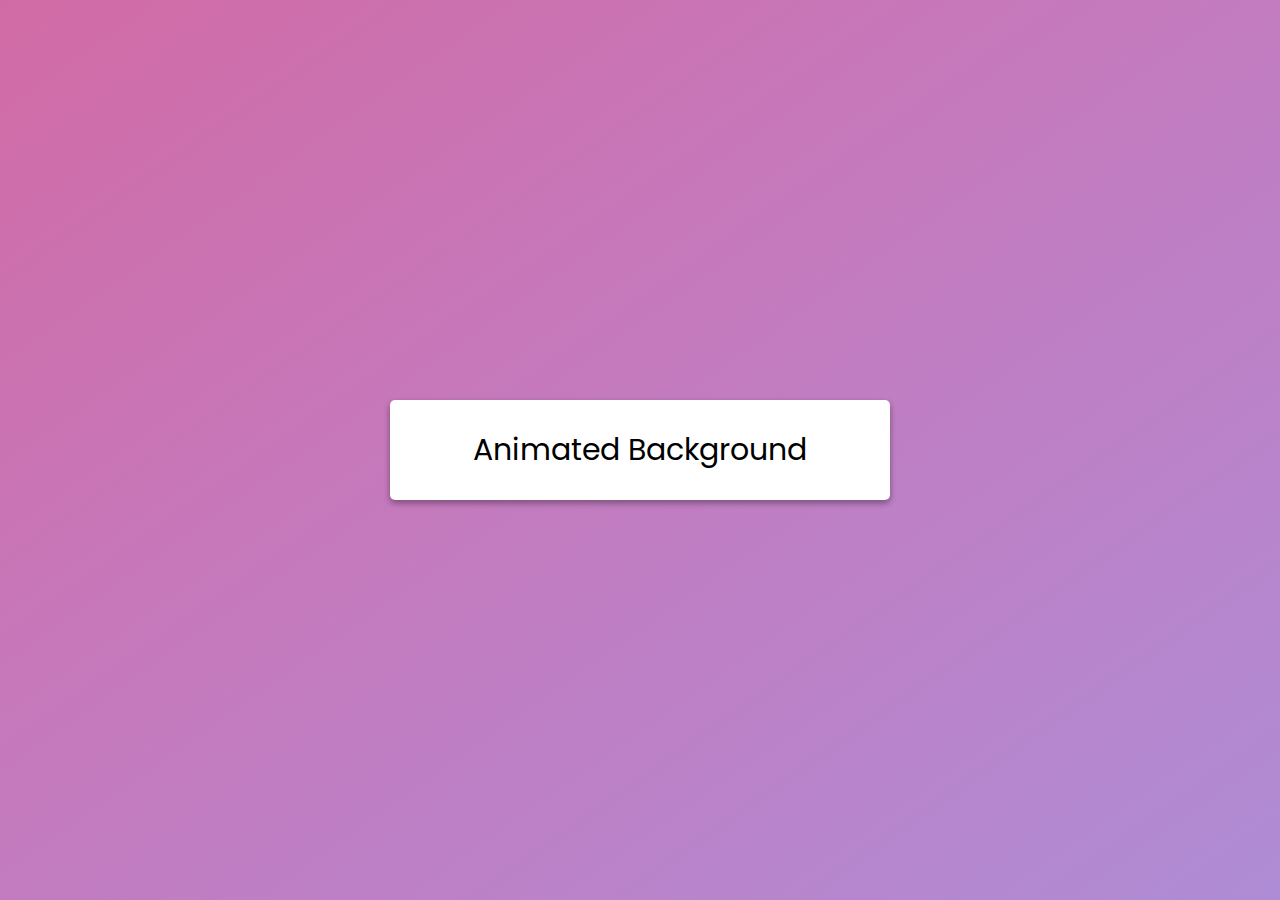
<file: Animated Background/index.html>
<!DOCTYPE html>
<html lang="en">
<head>
    <meta charset="UTF-8">
    <meta http-equiv="X-UA-Compatible" content="IE=edge">
    <meta name="viewport" content="width=device-width, initial-scale=1.0">
    <title>Animated Background</title>
    <link rel="stylesheet" href="style.css">
</head>
<body>
    <div class="card">
        Animated Background
    </div>
</body>
</html>
</file>
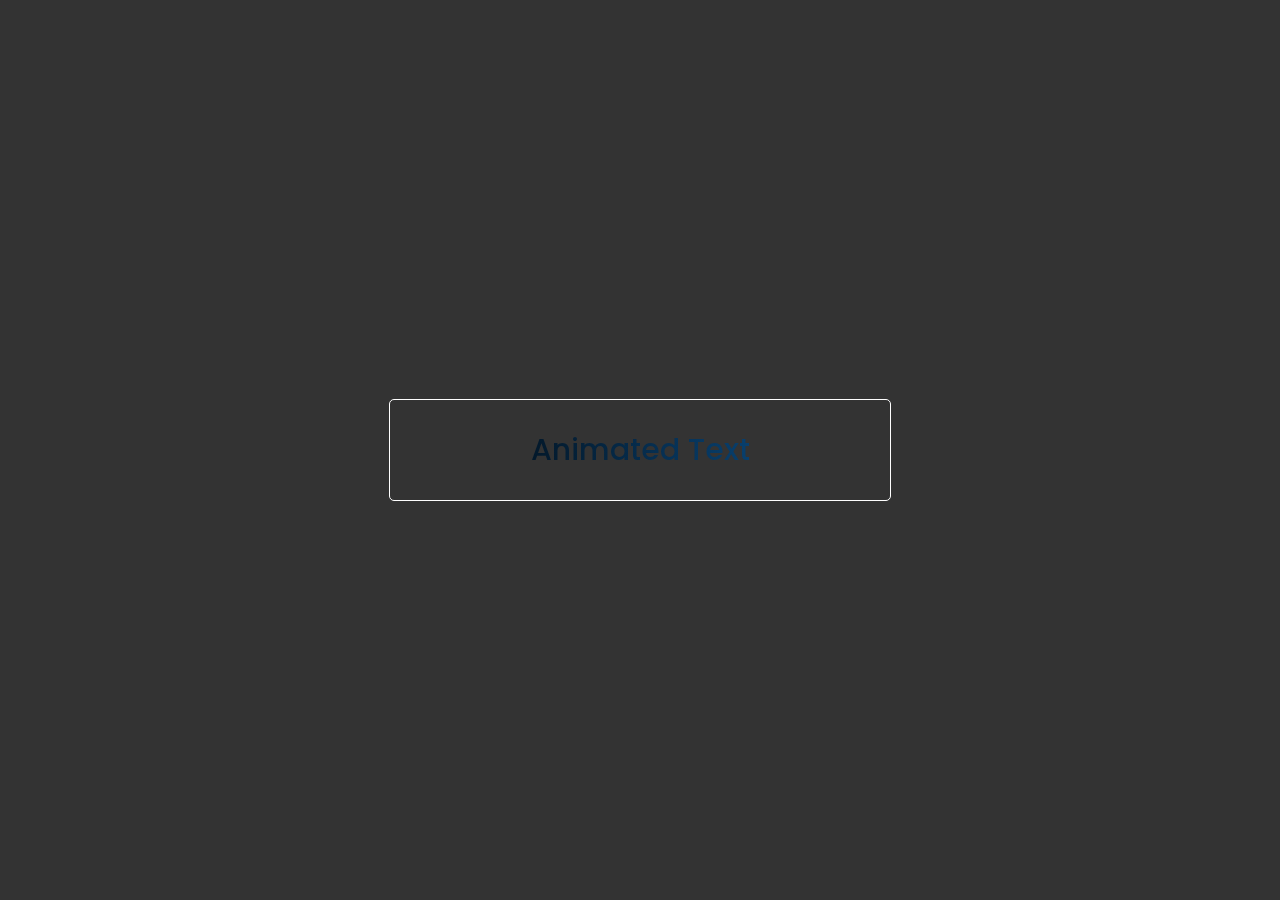
<file: Animated Text/index.html>
<!DOCTYPE html>
<html lang="en">
<head>
    <meta charset="UTF-8">
    <meta http-equiv="X-UA-Compatible" content="IE=edge">
    <meta name="viewport" content="width=device-width, initial-scale=1.0">
    <title>Animated Text</title>
    <link rel="stylesheet" href="style.css">
</head>
<body>
    <div class="card">
        Animated Text
    </div>
</body>
</html>
</file>
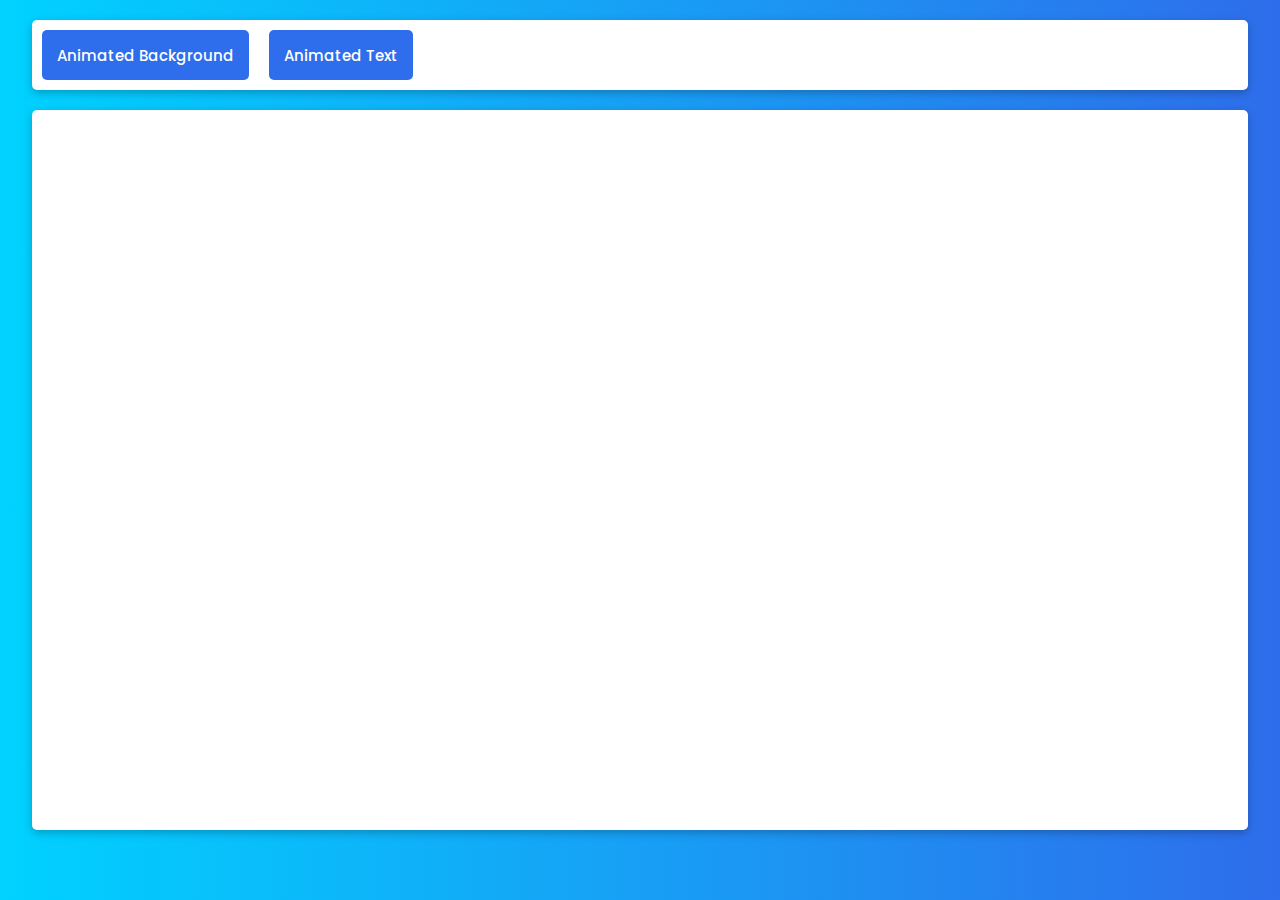
<file: Home/index.html>
<!DOCTYPE html>
<html lang="en">
<head>
    <meta charset="UTF-8">
    <meta http-equiv="X-UA-Compatible" content="IE=edge">
    <meta name="viewport" content="width=device-width, initial-scale=1.0">
    <title>HTML CSS Projects</title>
    <link rel="stylesheet" href="style.css">
</head>
<body>
    <div class="project-wrapper">
        <button><a href="../Animated Background/index.html" target="iframe">Animated Background</a></button>
        <button><a href="../Animated Text/index.html" target="iframe">Animated Text</a></button>
    </div>
    <div class="project-container">
        <iframe name="iframe" src="" frameborder="0"></iframe>
    </div>
</body>
</html>
</file>
<file: Animated Background/style.css>
@import url('https://fonts.googleapis.com/css2?family=Poppins:ital,wght@0,100;0,200;0,300;0,400;0,500;0,600;1,200&display=swap');

/* [ * -> Universal Selector ] */

*{
    padding: 0;
    margin: 0;
}

body {
    width: 100vw;
    height: 100vh;
    background-image: linear-gradient(to right bottom, #d16ba5, #c777b9, #ba83ca, #aa8fd8, #9a9ae1, #8aa7ec, #79b3f4, #69bff8, #52cffe, #41dfff, #46eefa, #5ffbf1);
    background-size: 400% 400%;
    animation: animateBg 3s ease infinite;
    font-family: 'Poppins', sans-serif;
    display: flex;
    justify-content: center;
    align-items: center;
}

.card {
    margin: 10px;
    height: 100px;
    width: 500px;
    background-color: white;
    font-size: 30px;
    border-radius: 5px;
    text-align: center;
    line-height: 100px;
    box-shadow: rgba(0, 0, 0, 0.16) 0px 3px 6px, rgba(0, 0, 0, 0.23) 0px 3px 6px;
}

@keyframes animateBg {
    0%{
        background-position: 0%;
    }
    50%{
        background-position: 100%;
    }
    100%{
        background-position: 0%;
    }
}
</file>
<file: Animated Text/style.css>
@import url("https://fonts.googleapis.com/css2?family=Poppins:ital,wght@0,100;0,200;0,300;0,400;0,500;0,600;1,200&display=swap");

* {
  margin: 0;
  padding: 0;
}

body {
  height: 100vh;
  width: 100vw;
  display: flex;
  justify-content: center;
  align-items: center;
  font-family: "Poppins", sans-serif;
  background-color: #333;
}

.card {
  margin: 10px;
  height: 100px;
  width: 500px;
  font-size: 30px;
  border-radius: 5px;
  text-align: center;
  line-height: 100px;
  font-weight: 500;
  border: 1px solid white;
  background: rgb(0, 0, 0);
  background: linear-gradient(
    90deg,
    rgba(0, 0, 0, 1) 0%,
    rgba(9, 70, 121, 1) 20%,
    rgba(115, 7, 154, 1) 41%,
    rgba(202, 61, 126, 1) 60%,
    rgba(172, 101, 191, 1) 77%,
    rgba(0, 202, 244, 1) 100%
  );
  color: transparent;
  -webkit-background-clip: text;
  background-size: 400% 400%;
  animation: animateText 3s ease infinite;
}

@keyframes animateText {
  0% {
    background-position: 0%;
  }
  50% {
    background-position: 100%;
  }
  100% {
    background-position: 0%;
  }
}
</file>
<file: Home/style.css>
@import url('https://fonts.googleapis.com/css2?family=Poppins:ital,wght@0,100;0,200;0,300;0,400;0,500;0,600;1,200&display=swap');

*{
    padding: 0;
    margin: 0;
}

body{
    height: 100vh;
    width: 100vw;
    display: flex;
    align-items: center;
    flex-direction: column;
    background: linear-gradient(90deg, #00d2ff 0%, #2E6DEB 100%);
}

.project-wrapper{
    width: 95%;
    background-color: white;
    border-radius: 5px;
    box-shadow: rgba(0, 0, 0, 0.24) 0px 3px 8px;
    display: flex;
    flex-wrap: wrap;
    margin: 20px 0;
}

.project-wrapper > button {
    cursor: pointer;
    font-size: 15px;
    font-family: 'Poppins', sans-serif;
    font-weight: 500;
    border: none;
    padding: 5px 15px;
    border-radius: 5px;
    margin: 10px;
    background-color: #2E6DEB;
    color: white;
    height: 50px;
    /* box-shadow: rgba(60, 64, 67, 0.3) 0px 1px 2px 0px, rgba(60, 64, 67, 0.15) 0px 1px 3px 1px; */
}

.project-wrapper > button:hover {
    background-color: #2e6debc5;
}

.project-container {
    height: 80%;
    width: 95%;
    background-color: white;
    border-radius: 5px;
    box-shadow: rgba(0, 0, 0, 0.24) 0px 3px 8px;
    display: flex;
    justify-content: center;
    align-items: center;
}

iframe {
    width: 98%;
    height: 98%;
}

a {
    text-decoration: none;
    color: white;
}

a:active {
    color: black;
}
</file>
